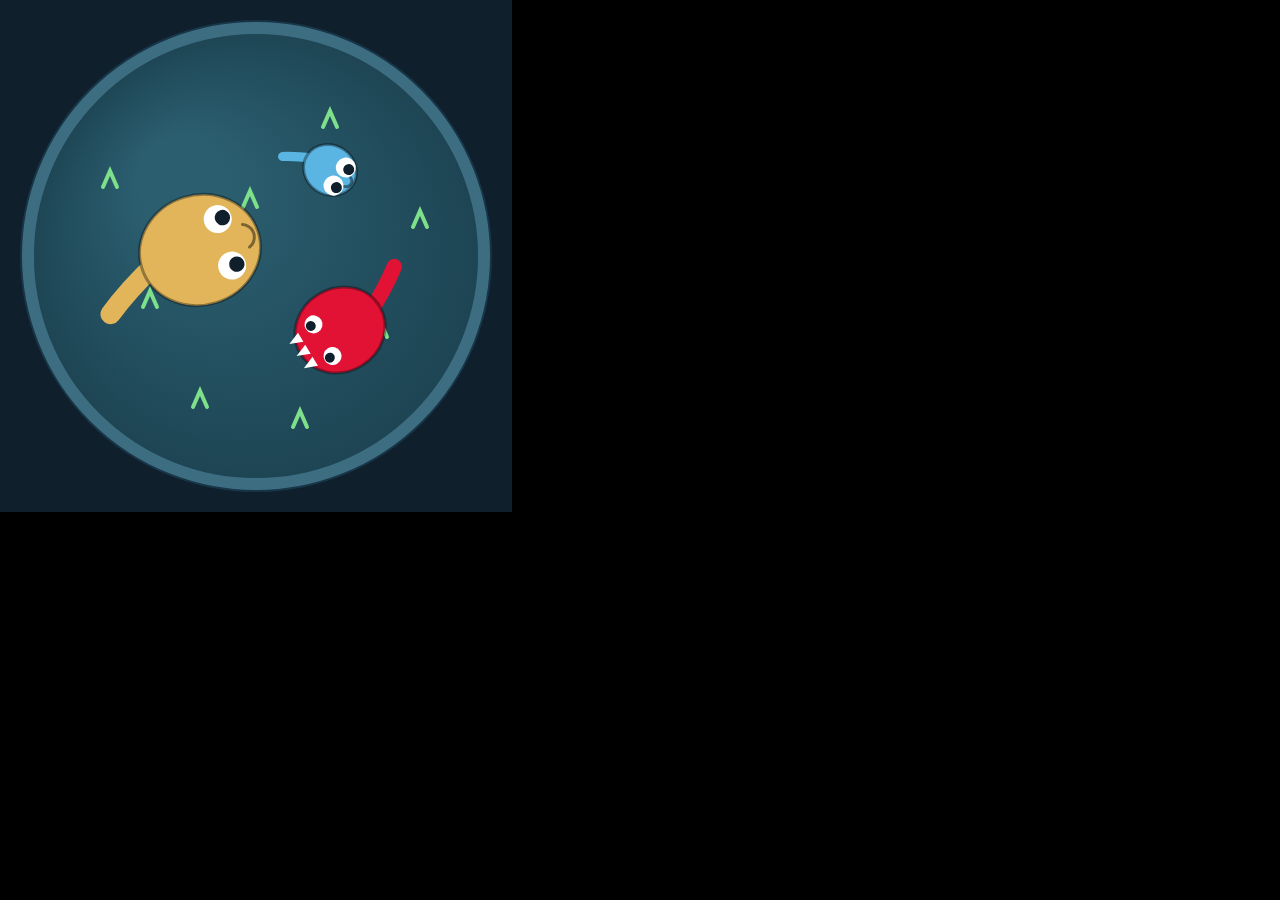
<file: tools/icon.html>
<!DOCTYPE html><html><head><meta charset="utf-8"></head><body style="margin:0;background:#000">
<!-- アイコン: 皿と 生き物 3 匹（草食・肉食・ちび）。headless Chrome で 512×512 のスクショを撮る -->
<canvas id="c" width="512" height="512" style="display:block"></canvas>
<script>
const g = document.getElementById('c').getContext('2d');
g.fillStyle = '#0f1f2b'; g.fillRect(0, 0, 512, 512);
g.fillStyle = '#183447'; g.beginPath(); g.arc(256, 256, 236, 0, 7); g.fill();
const wat = g.createRadialGradient(180, 180, 40, 256, 256, 230); wat.addColorStop(0, '#2b5f70'); wat.addColorStop(1, '#1d4453');
g.fillStyle = wat; g.beginPath(); g.arc(256, 256, 222, 0, 7); g.fill();
g.strokeStyle = '#3d6d80'; g.lineWidth = 12; g.beginPath(); g.arc(256, 256, 228, 0, 7); g.stroke();
g.strokeStyle = '#7ee08a'; g.lineWidth = 4; g.lineCap = 'round';
for (const [x, y] of [[150, 300], [330, 120], [200, 400], [380, 330], [110, 180], [300, 420], [420, 220], [250, 200]]) { g.beginPath(); g.moveTo(x - 7, y + 7); g.lineTo(x, y - 9); g.lineTo(x + 7, y + 7); g.stroke(); }
function creature(x, y, r, col, sight, teeth, rot) {
  g.save(); g.translate(x, y); g.rotate(rot);
  g.strokeStyle = col; g.lineWidth = r * 0.35; g.beginPath(); g.moveTo(-r * 0.8, 0); g.quadraticCurveTo(-r * 1.4, r * 0.3, -r * 1.8, r * 0.6); g.stroke();
  g.fillStyle = col; g.beginPath(); g.ellipse(0, 0, r * 1.05, r * 0.95, 0, 0, 7); g.fill(); g.strokeStyle = 'rgba(0,0,0,.35)'; g.lineWidth = 3; g.stroke();
  const er = sight, ex = r * 0.45, ey = r * 0.42;
  for (const s of [-1, 1]) { g.fillStyle = '#fff'; g.beginPath(); g.arc(ex, s * ey, er, 0, 7); g.fill(); g.fillStyle = '#0f1f2b'; g.beginPath(); g.arc(ex + er * 0.35, s * ey, er * 0.55, 0, 7); g.fill(); }
  if (teeth) { g.fillStyle = '#fff'; for (let k = 0; k < 3; k++) { const yy = (k - 1) * r * 0.32; g.beginPath(); g.moveTo(r * 0.85, yy - r * 0.12); g.lineTo(r * 1.15, yy); g.lineTo(r * 0.85, yy + r * 0.12); g.closePath(); g.fill(); } }
  else { g.strokeStyle = 'rgba(0,0,0,.45)'; g.lineWidth = 3; g.beginPath(); g.arc(r * 0.75, 0, r * 0.22, -1.2, 1.2); g.stroke(); }
  g.restore();
}
creature(200, 250, 58, 'hsl(40,70%,62%)', 14, false, -0.3);
creature(340, 330, 44, 'hsl(350,85%,48%)', 9, true, 2.6);
creature(330, 170, 26, 'hsl(200,70%,62%)', 10, false, 0.6);
</script></body></html>
</file>
